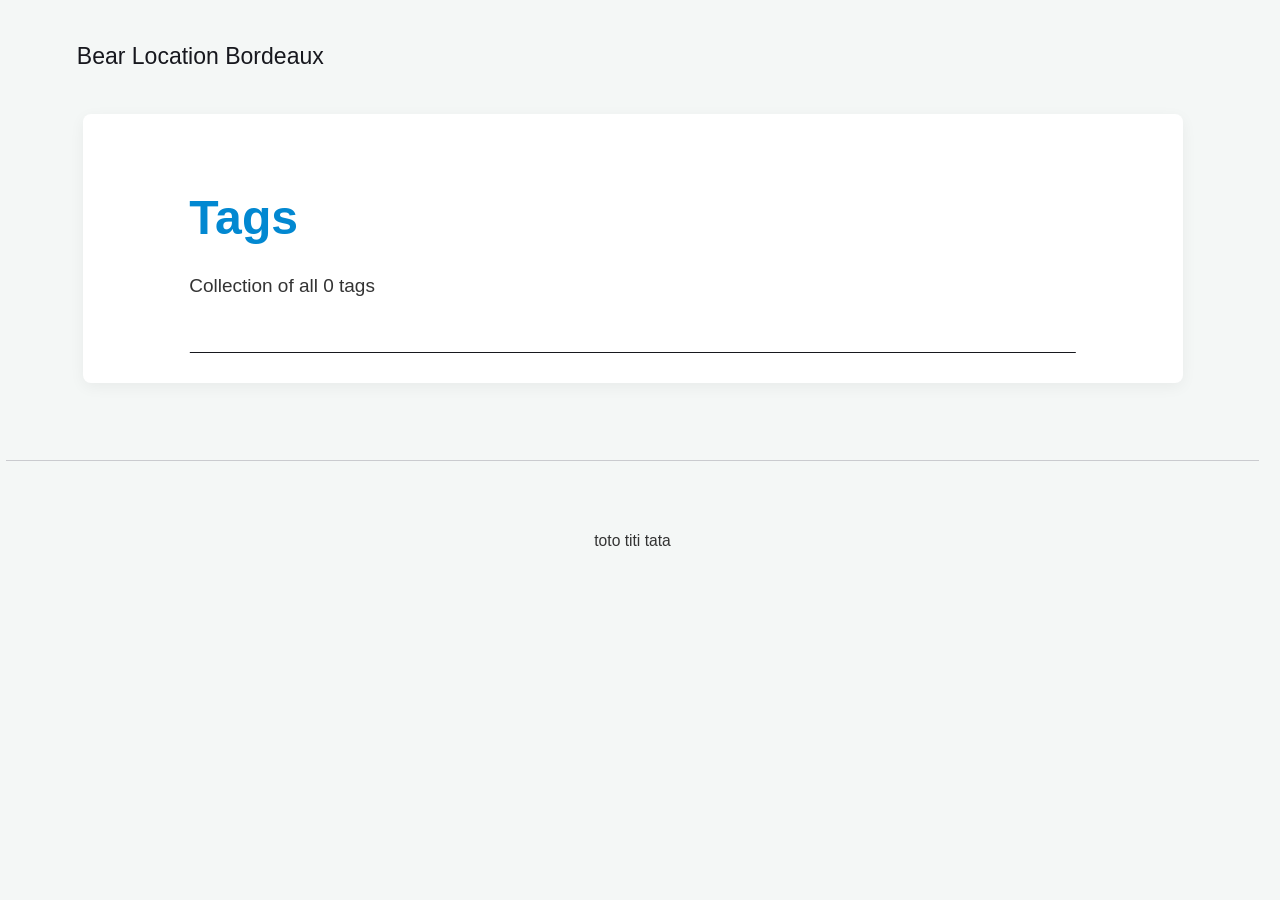
<file: tags/index.html>
<!DOCTYPE html><html lang="fr"><head><meta charset="utf-8"><meta http-equiv="X-UA-Compatible" content="IE=edge"><meta name="viewport" content="width=device-width,initial-scale=1"><title>All tags - Bear Location Bordeaux</title><meta name="robots" content="noindex, follow"><meta name="generator" content="Publii Open-Source CMS for Static Site"><link rel="alternate" type="application/atom+xml" href="https://loic101085.github.io/testsiteweb/feed.xml" title="Bear Location Bordeaux - RSS"><link rel="alternate" type="application/json" href="https://loic101085.github.io/testsiteweb/feed.json" title="Bear Location Bordeaux - JSON"><meta property="og:title" content="Bear Location Bordeaux"><meta property="og:site_name" content="Bear Location Bordeaux"><meta property="og:description" content=""><meta property="og:url" content="https://loic101085.github.io/testsiteweb/tags/"><meta property="og:type" content="website"><link rel="stylesheet" href="https://loic101085.github.io/testsiteweb/assets/css/style.css?v&#x3D;7f8f596d22c63b67e2393a4b2140c512"><script type="application/ld+json">{"@context":"http://schema.org","@type":"Organization","name":"Bear Location Bordeaux","url":"https://loic101085.github.io/testsiteweb/"}</script><noscript><style>img[loading] {
                    opacity: 1;
                }</style></noscript></head><body class="tags-template"><header class="top js-header"><a class="logo" href="https://loic101085.github.io/testsiteweb/">Bear Location Bordeaux</a></header><main class="page page--tags"><div class="hero hero--noimage"><header class="hero__content"><div class="wrapper"><h1>Tags</h1><p class="page__desc">Collection of all 0 tags</p></div></header></div><div class="wrapper"><ul class="feed feed--grid"></ul></div></main><footer class="footer"><div class="wrapper"><div class="footer__copyright"><p>toto titi tata</p></div><button id="backToTop" class="footer__bttop" aria-label="Back to top" title="Back to top"><svg width="20" height="20"><use xlink:href="https://loic101085.github.io/testsiteweb/assets/svg/svg-map.svg#toparrow"/></svg></button></div></footer><script defer="defer" src="https://loic101085.github.io/testsiteweb/assets/js/scripts.min.js?v&#x3D;dafec4f87fead6718cb125f0b0fc8441"></script><script>window.publiiThemeMenuConfig={mobileMenuMode:'sidebar',animationSpeed:300,submenuWidth: 'auto',doubleClickTime:500,mobileMenuExpandableSubmenus:true,relatedContainerForOverlayMenuSelector:'.top'};</script><script>var images = document.querySelectorAll('img[loading]');
        for (var i = 0; i < images.length; i++) {
            if (images[i].complete) {
                images[i].classList.add('is-loaded');
            } else {
                images[i].addEventListener('load', function () {
                    this.classList.add('is-loaded');
                }, false);
            }
        }</script></body></html>
</file>
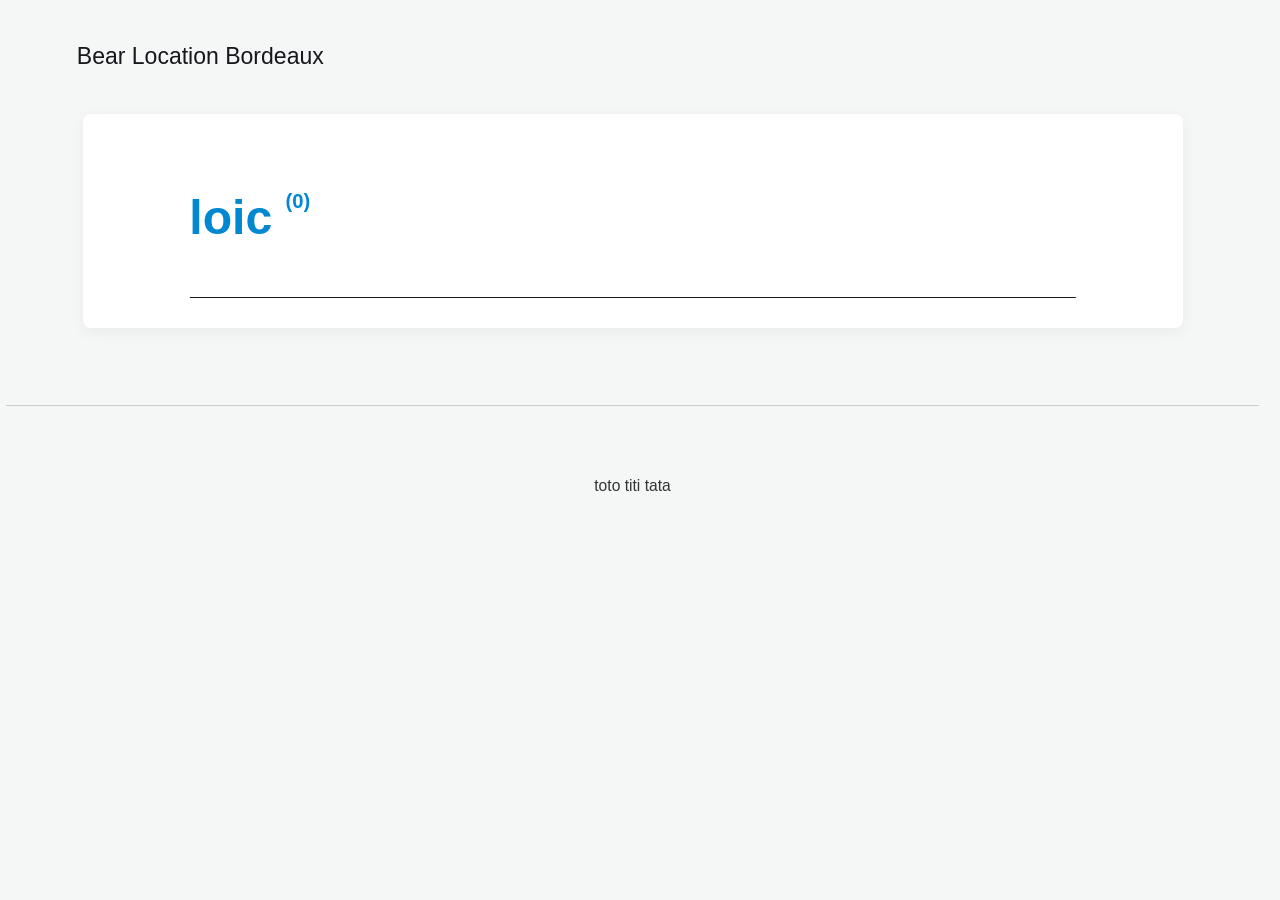
<file: authors/loic/index.html>
<!DOCTYPE html><html lang="fr"><head><meta charset="utf-8"><meta http-equiv="X-UA-Compatible" content="IE=edge"><meta name="viewport" content="width=device-width,initial-scale=1"><title>Author: loic - Bear Location Bordeaux</title><meta name="robots" content="noindex, follow"><meta name="generator" content="Publii Open-Source CMS for Static Site"><link rel="alternate" type="application/atom+xml" href="https://loic101085.github.io/testsiteweb/feed.xml" title="Bear Location Bordeaux - RSS"><link rel="alternate" type="application/json" href="https://loic101085.github.io/testsiteweb/feed.json" title="Bear Location Bordeaux - JSON"><meta property="og:title" content="loic"><meta property="og:site_name" content="Bear Location Bordeaux"><meta property="og:description" content=""><meta property="og:url" content="https://loic101085.github.io/testsiteweb/authors/loic/"><meta property="og:type" content="website"><link rel="stylesheet" href="https://loic101085.github.io/testsiteweb/assets/css/style.css?v&#x3D;7f8f596d22c63b67e2393a4b2140c512"><script type="application/ld+json">{"@context":"http://schema.org","@type":"Organization","name":"Bear Location Bordeaux","url":"https://loic101085.github.io/testsiteweb/"}</script><noscript><style>img[loading] {
                    opacity: 1;
                }</style></noscript></head><body class="author-template"><header class="top js-header"><a class="logo" href="https://loic101085.github.io/testsiteweb/">Bear Location Bordeaux</a></header><main class="page page--author"><div class="hero hero--noimage"><header class="hero__content"><div class="wrapper page--author__wrapper"><div><h1>loic <sup>(0)</sup></h1></div></div></header></div><div class="wrapper feed"></div></main><footer class="footer"><div class="wrapper"><div class="footer__copyright"><p>toto titi tata</p></div><button id="backToTop" class="footer__bttop" aria-label="Back to top" title="Back to top"><svg width="20" height="20"><use xlink:href="https://loic101085.github.io/testsiteweb/assets/svg/svg-map.svg#toparrow"/></svg></button></div></footer><script defer="defer" src="https://loic101085.github.io/testsiteweb/assets/js/scripts.min.js?v&#x3D;dafec4f87fead6718cb125f0b0fc8441"></script><script>window.publiiThemeMenuConfig={mobileMenuMode:'sidebar',animationSpeed:300,submenuWidth: 'auto',doubleClickTime:500,mobileMenuExpandableSubmenus:true,relatedContainerForOverlayMenuSelector:'.top'};</script><script>var images = document.querySelectorAll('img[loading]');
        for (var i = 0; i < images.length; i++) {
            if (images[i].complete) {
                images[i].classList.add('is-loaded');
            } else {
                images[i].addEventListener('load', function () {
                    this.classList.add('is-loaded');
                }, false);
            }
        }</script></body></html>
</file>
